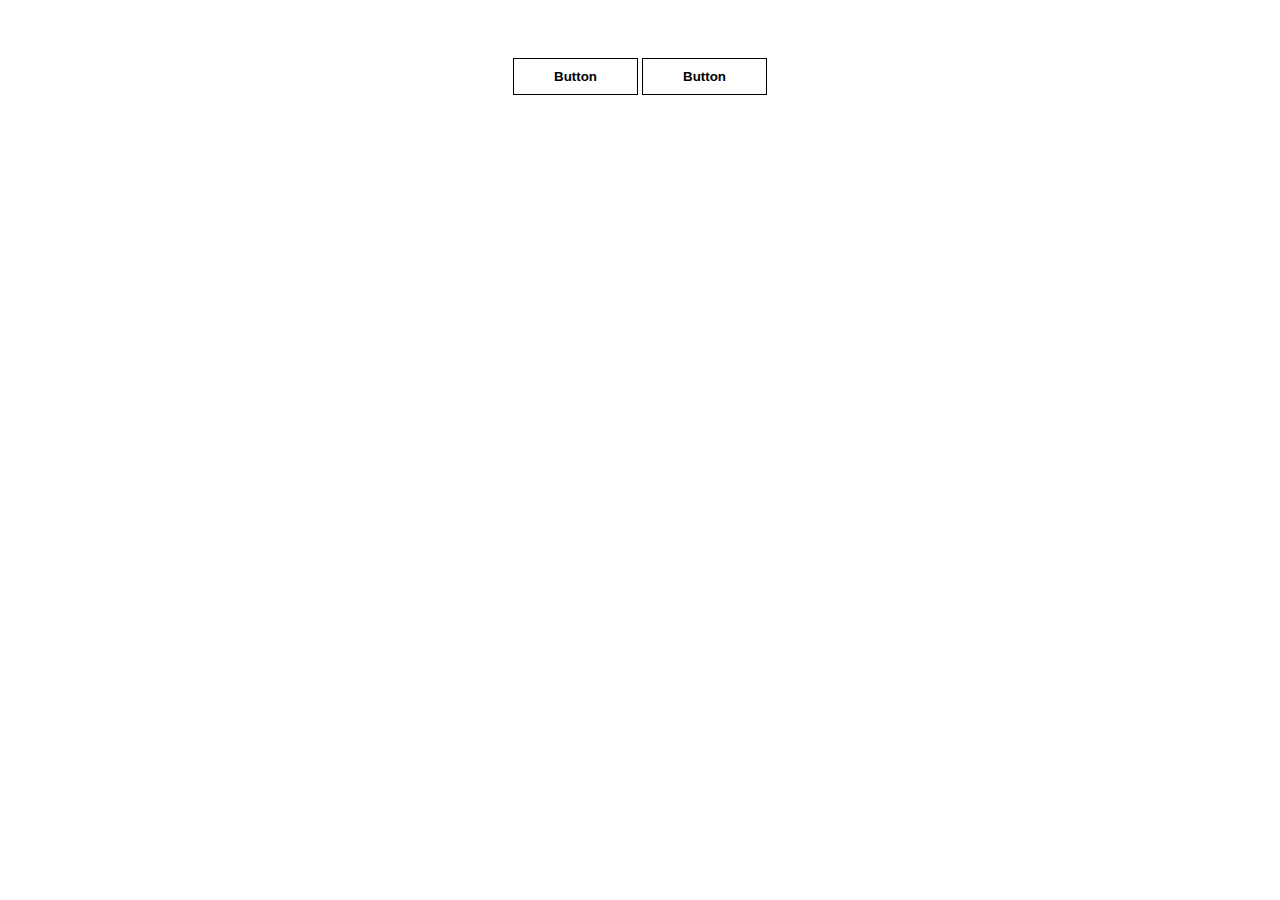
<file: buttom/index(buttom).html>
<!DOCTYPE html>
<html>
<head>
	<meta charset="utf-8">
	<meta http-equiv="X-UA-Compatible" content="IE=edge">
	<title></title>
	<link rel="stylesheet" href="style(buttom).css">
</head>
<body>
	<div id="container">
		<button class="btn float">Button</button>
		<button class="btn simple">Button</button>
	</div>
	</div>
</body>
</html>
</file>
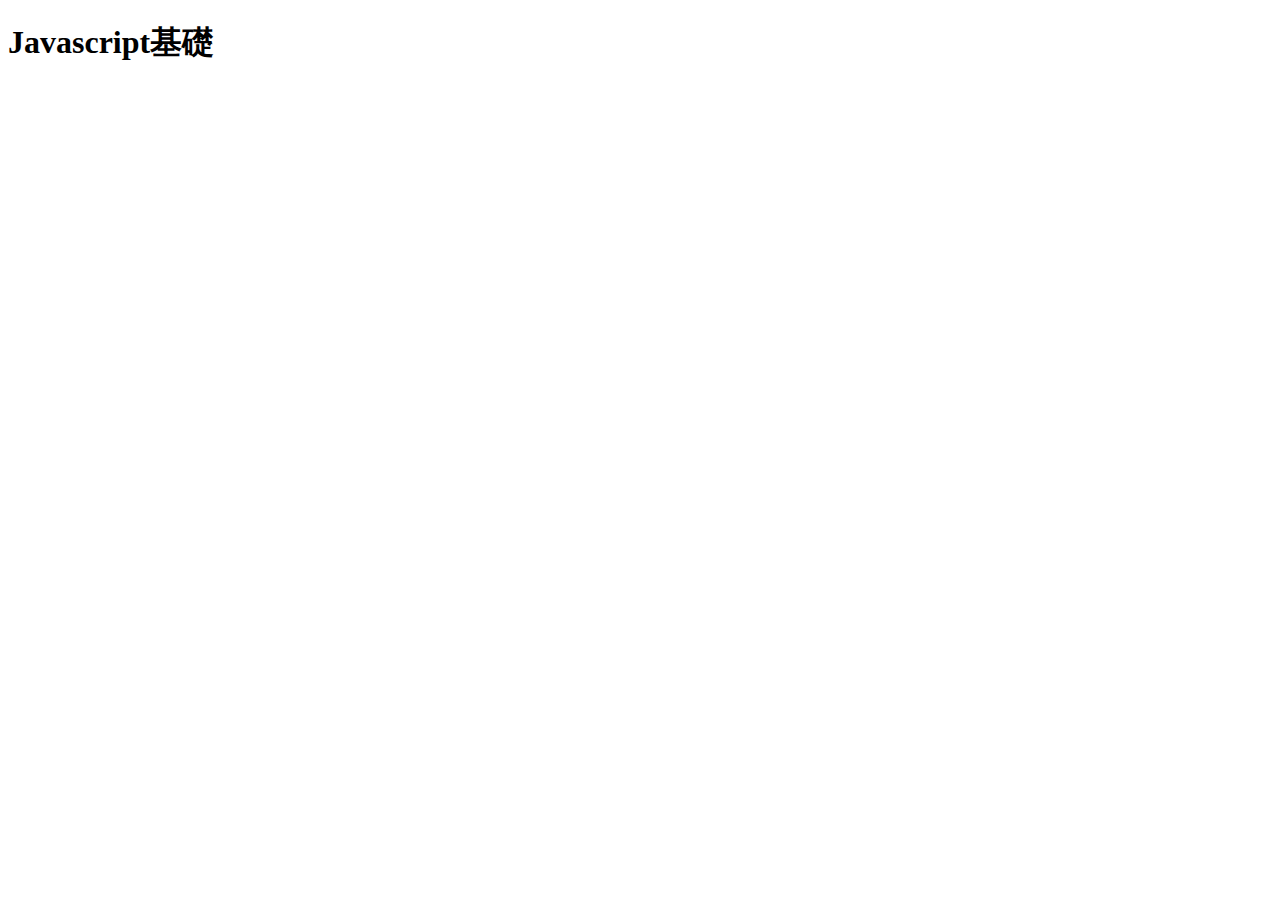
<file: JavaScript/index(java).html>
<!DOCTYPE html>
<html lang="jn">
<head>
	<meta charset="UTF-8">
	<meta name="viewport" content="width=device-width, initial-scale=1.0">
	<title>Document</title>
</head>
<body>
	<h1>Javascript基礎</h1>
	<script src="main.js"></script>
</body>
</html>
</file>
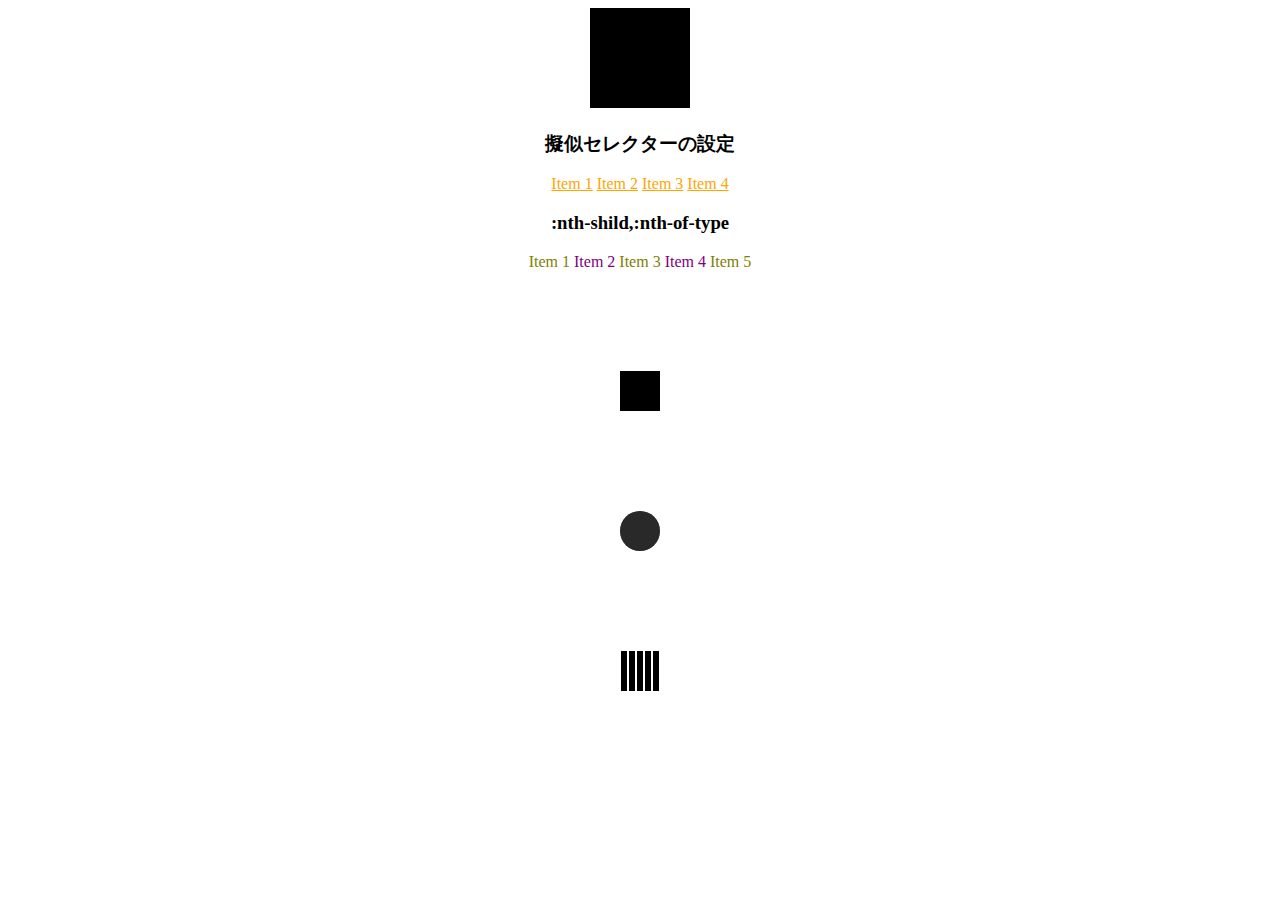
<file: try/index(ani).html>
<!DOCTYPE html>
<html lang="ja">
<head>
	<meta charset="UTF-8">
	<meta name="viewport" content="width=device-width, initial-scale=1.0">
	<title>Document</title>
	<link rel="stylesheet" href="ani.css">
</head>
<body>
	<div class="three-dot-sppiner">
		<div></div>
		<div></div>
		<div></div>
	</div>

	<div class="rect"></div>

	<div>
		<h3>擬似セレクターの設定</h3>
		<a href="#1">Item 1</a>
		<a href="#2">Item 2</a>
		<a href="#3">Item 3</a>
		<a href="#4">Item 4</a>
	</div>

	<div>
		<h3>:nth-shild,:nth-of-type</h3>
		<span>Item 1</span>
		<span>Item 2</span>
		<span>Item 3</span>
		<span>Item 4</span>
		<span>Item 5</span>
	</div>

	<div class="try">
		<div class="spinner"></div>
		<div class="double-spinner">
			<div></div>
			<div></div>
		</div>

		<div class="rect-spinner">
			<div></div>
			<div></div>
			<div></div>
			<div></div>
			<div></div>
		</div>
	</div>

</body>
</html>
</file>
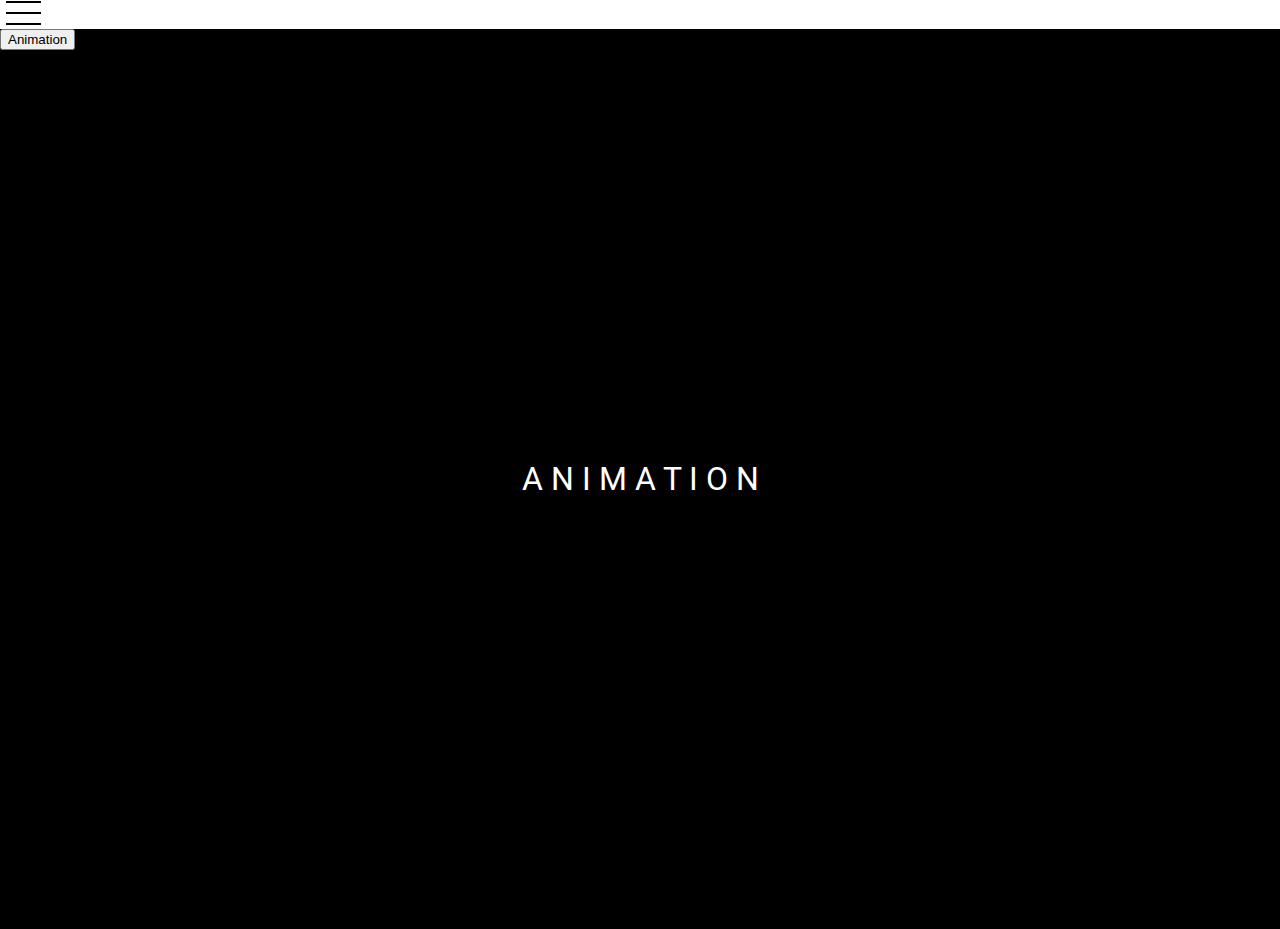
<file: try/index(menu).html>
<!DOCTYPE html>
<html lang="en">
<head>
	<meta charset="UTF-8">
	<meta name="viewport" content="width=device-width, initial-scale=1.0">
	<title>Document</title>
	<link rel="stylesheet" href="menu.css">
	<link href="https://fonts.googleapis.com/css2?family=Open+Sans+Condensed:wght@300&family=Roboto:wght@500&display=swap" rel="stylesheet">
</head>
<body>
	<button class="mobile-menu-icon" onclick="document.querySelector('body').classList.toggle('menu-open');">
		<span></span>
		<span></span>
		<span></span>
	</button>

	<div id="container">
		<div class="animate-title">
			<span class="char">A</span>
			<span class="char">N</span>
			<span class="char">I</span>
			<span class="char">M</span>
			<span class="char">A</span>
			<span class="char">T</span>
			<span class="char">I</span>
			<span class="char">O</span>
			<span class="char">N</span>
		</div>
	<button onclick="document.querySelector('.animate-title').classList.toggle('inview');">Animation</button>
	</div>
</body>
</html>
</file>
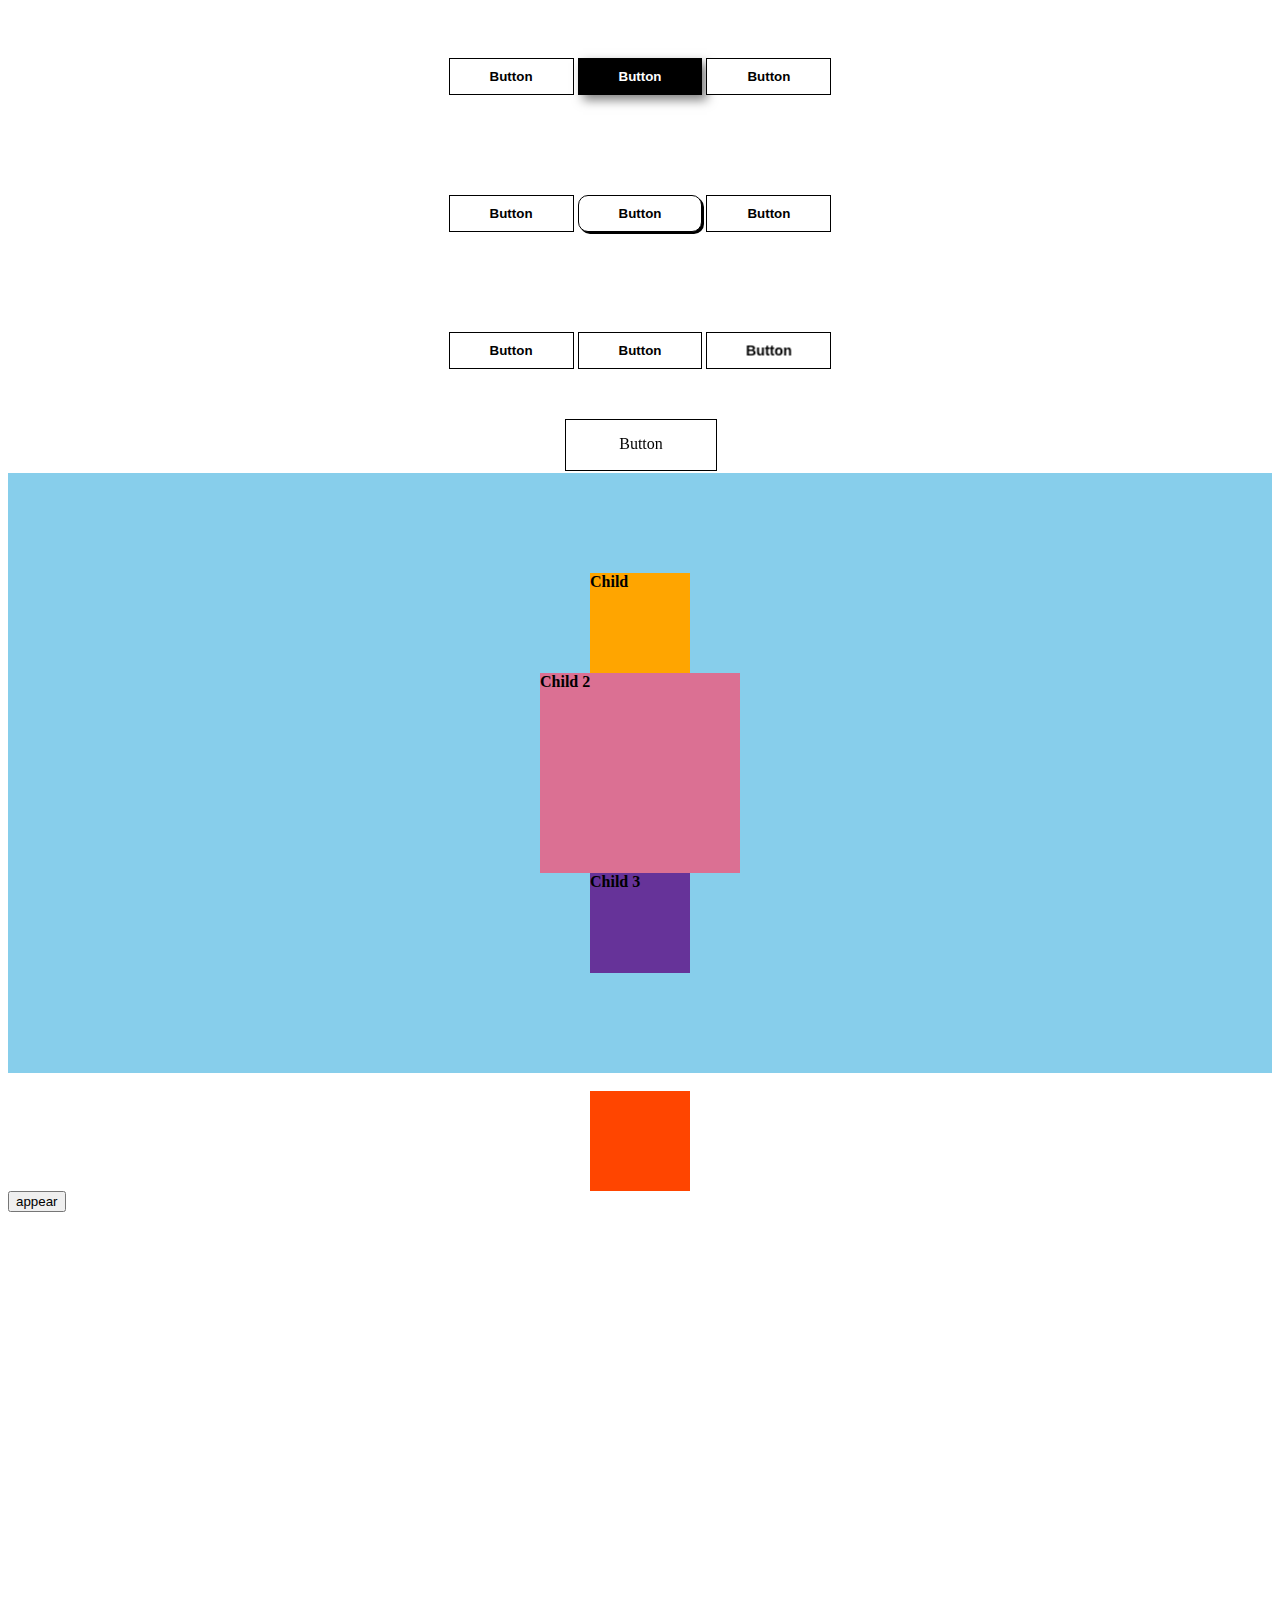
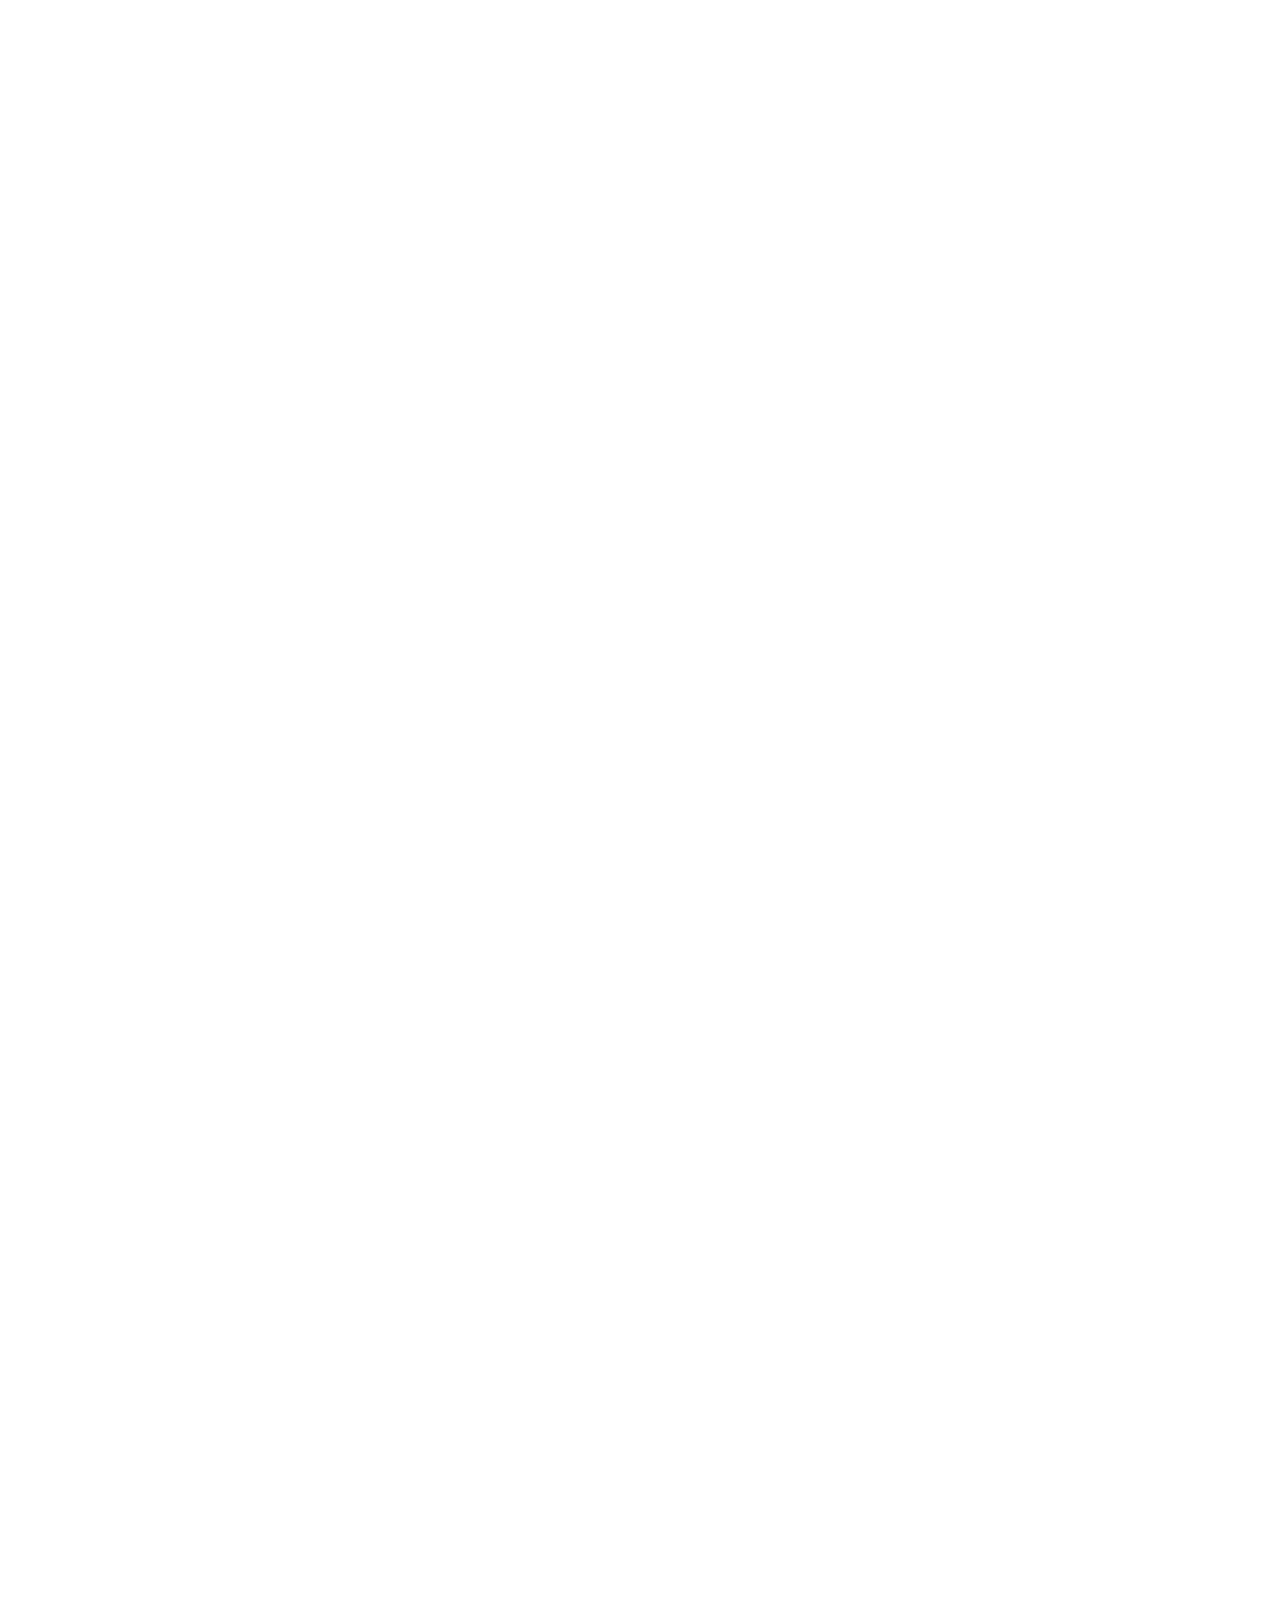
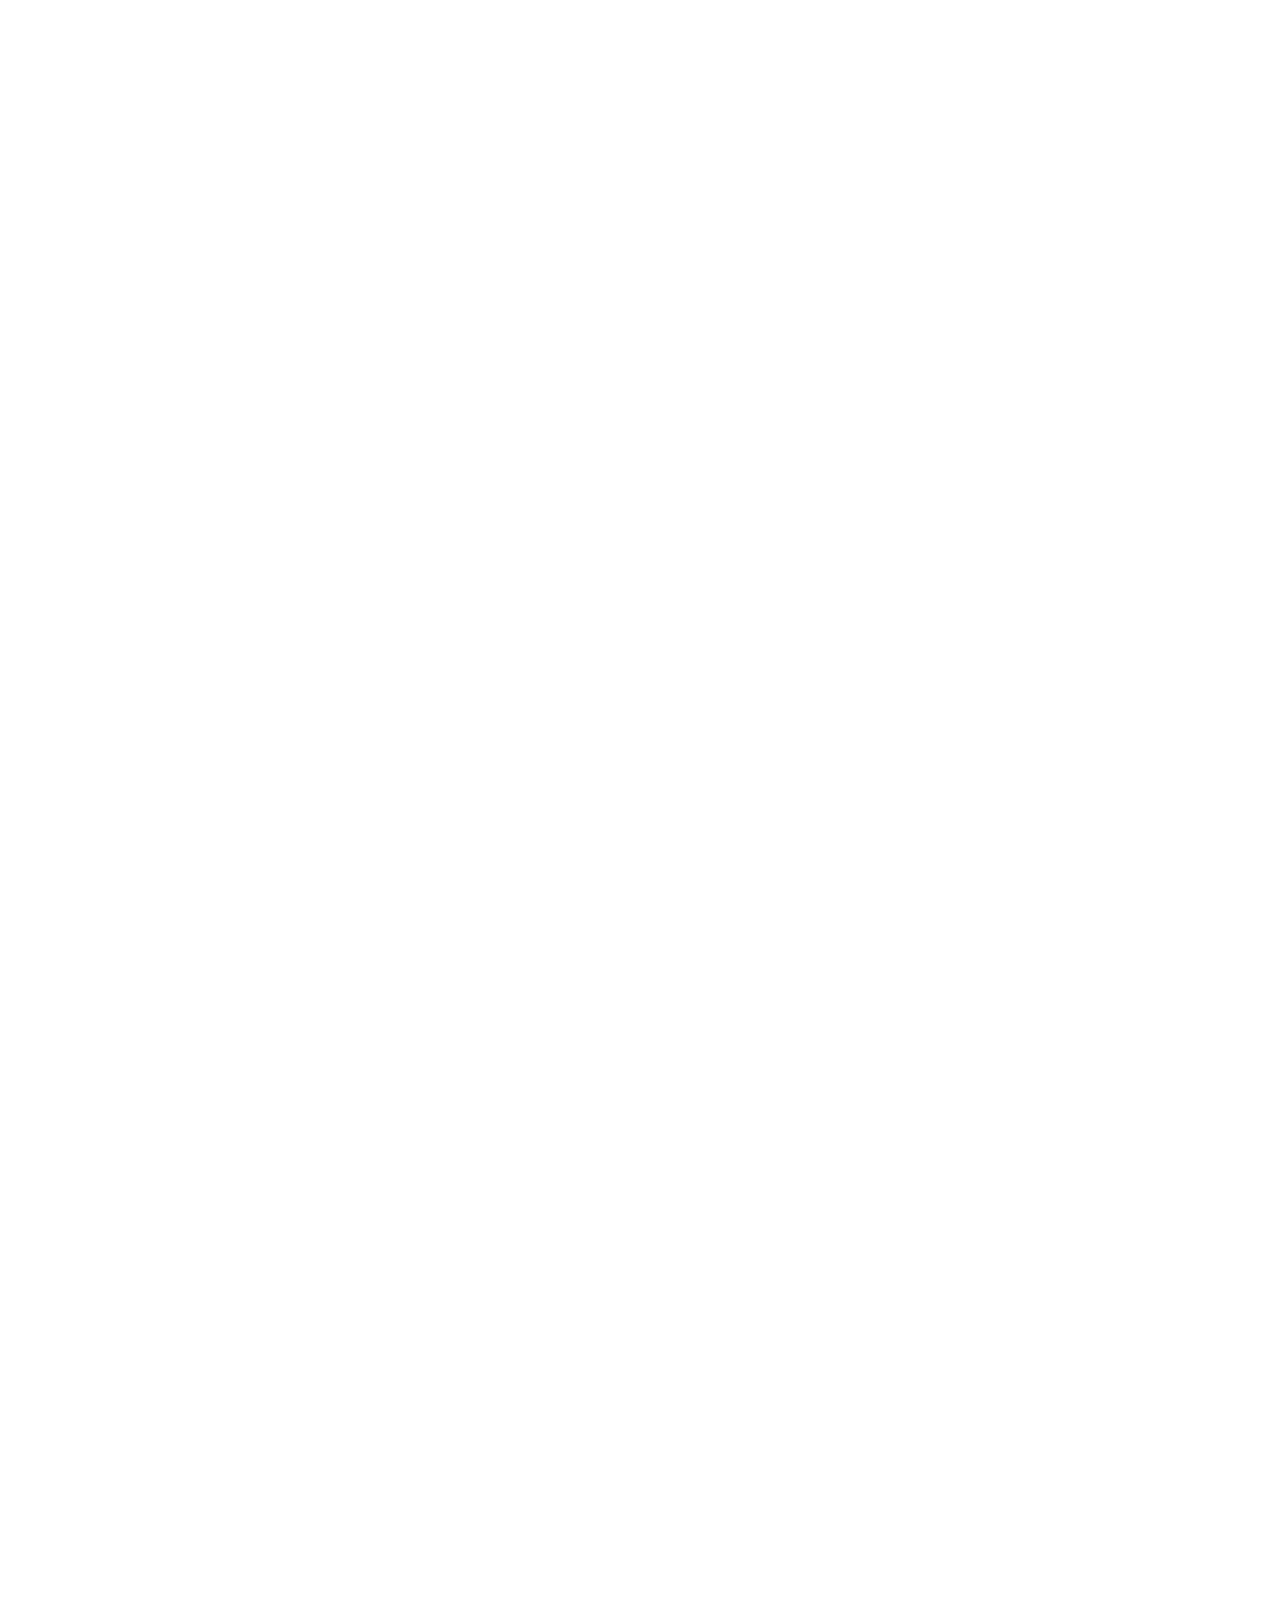
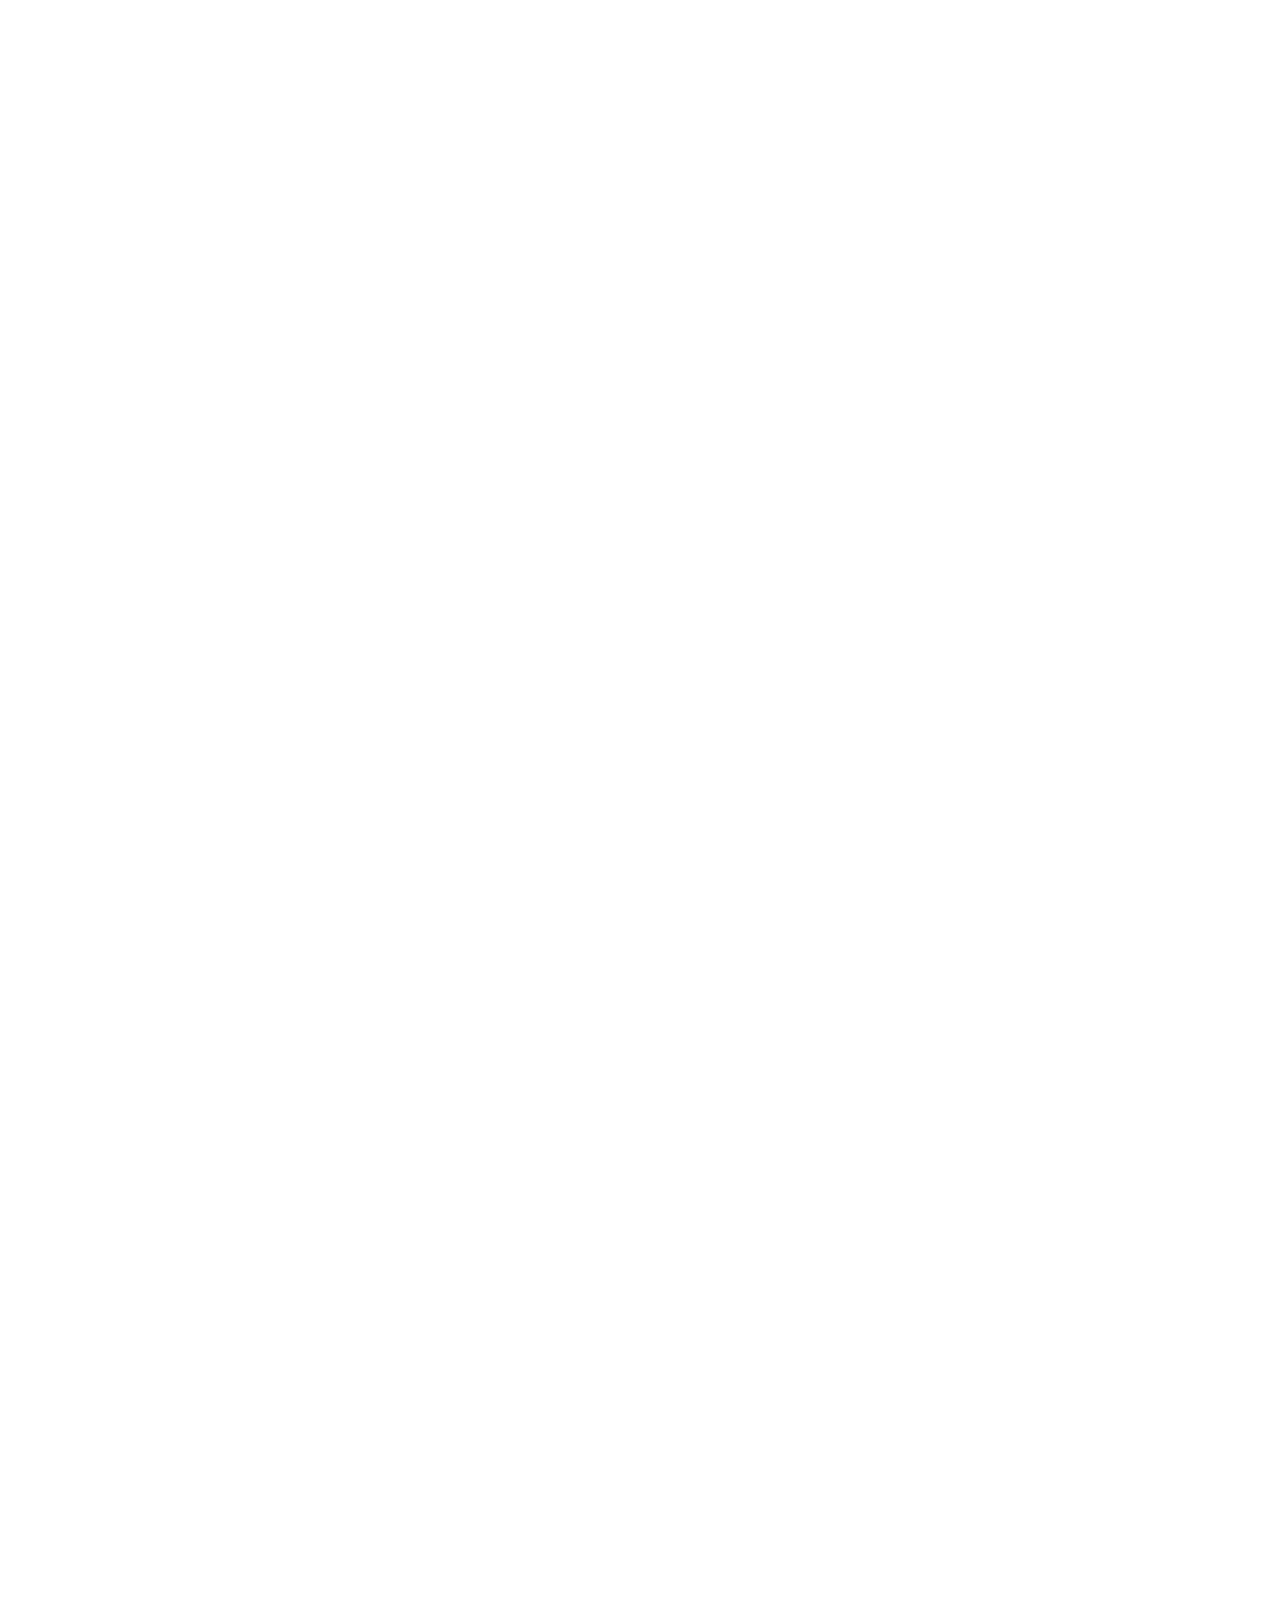
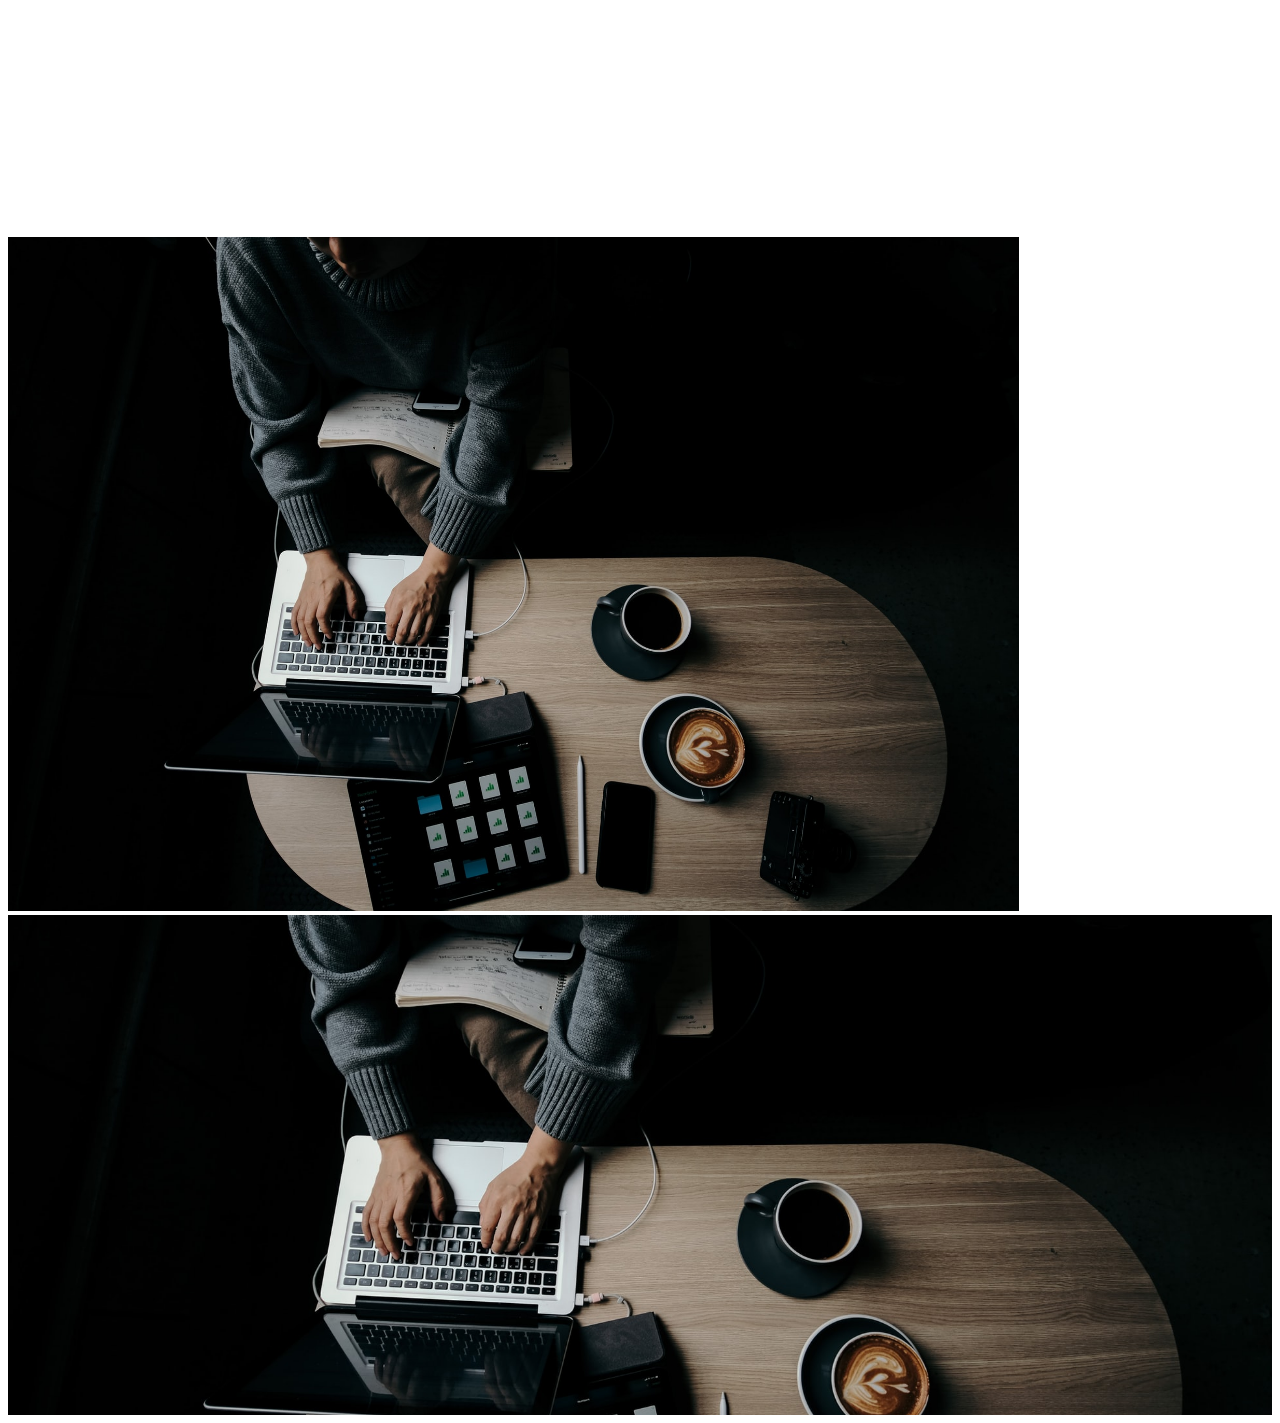
<file: try/index(try).html>
<!DOCTYPE html>
<html>
<head>
	<meta charset="utf-8">
	<meta http-equiv="X-UA-Compatible" content="IE=edge">
	<title></title>
	<link rel="stylesheet" href="try.css">
</head>
<body>
	<div id="container">
		<div class="try">
			<button class="btn float">Button</button>
			<button class="btn filled">Button</button>
			<button class="btn letter-spacing">Button</button>
			<br>
			<button class="btn shadow">Button</button>
			<button class="btn solid">Button</button>
			<button class="btn slide-bg">Button</button>
			<br>
			<button class="btn cover-3d">Button</button>
			<button class="btn cover-3d-2">Button</button>
			<button class="btn cover-3d-3">
				<span>Button</span>
			</button>
			<br>
			<a class="btn-2 cubic">
				<span class="hovering">Now,Hovering</span>
				<span class="default">Button</span>
			</a>
			<br>
			<div class="parent">
				<div class="child">Child</div>
				<div class="child v2">Child 2</div>
				<div class="child v3">Child 3</div>
			</div>
		</div>
		</br>
		<div class="rect"></div>
	</div>

	<button onclick="document.querySelector('.appear').classList.toggle('inview');">
		appear
	</button>

	<div class="appear up">
		<div class="item"><img src="image.jpg"></div>
		<div class="item"><img src="image.jpg"></div>
		<div class="item"><img src="image.jpg"></div>
		<div class="item"><img src="image.jpg"></div>
		<div class="item"><img src="image.jpg"></div>
		<div class="item"><img src="image.jpg"></div>
		<div class="item"><img src="image.jpg"></div>
		<div class="item"><img src="image.jpg"></div>
	</div>

	<img src="image.jpg">
	<div class="bg-img"></div>
	<style>
		.bg-img {
			height: 500px;
			background-image: url(image.jpg);
			background-repeat: no-repeat;
			background-size: cover; /* object-fit: cover;*/
			background-position: center;
		}
	</style>
</body>
</html>
</file>
<file: buttom/style(buttom).css>
#container {
  text-align: center; }

.btn {
  background-color: white;
  color: black;
  border: 1px solid black;
  padding: 10px 40px;
  margin: 50px 0;
  font-weight: 600;
  cursor: pointer;
  transition: all 0.3s; }
  .btn.float:hover {
    box-shadow: 5px 5px 10px 0px rgba(0, 0, 0, 0.5); }
  .btn.simple:hover {
    background-color: black;
    color: white; }

/*# sourceMappingURL=style(buttom).css.map */
</file>
<file: try/ani.css>
.three-dot-spinner {
  text-align: center; }
  .three-dot-spinner > div {
    display: inline-block;
    width: 18px;
    height: 18px;
    background-color: black;
    border-radius: 50%;
    animation: sk-bouncedelay 1.4s infinite; }
    .three-dot-spinner > div:nth-child(1) {
      animation-delay: -0.32s; }
    .three-dot-spinner > div:nth-child(2) {
      animation-delay: -0.16s; }

@keyframes sk-bouncedelay {
  0% {
    transform: scale(0); }
  40% {
    transform: scale(1); }
  80% {
    transform: scale(0); }
  100% {
    transform: scale(0); } }
body {
  text-align: center; }

.rect {
  display: inline-block;
  width: 100px;
  height: 100px;
  background-color: black;
  animation: sk-2-bouncedelay 1.4s;
  animation-timing-function: ease;
  animation-iteration-count: 1;
  animation-fill-mode: forwards; }

@keyframes sk-2-bouncedelay {
  from {
    transform: scale(0);
    background-color: white; }
  to {
    transform: scale(1); } }
a {
  color: orange; }
  a:visited {
    color: blue; }
  a:hover {
    color: red; }
  a:focus {
    color: green; }
  a:active {
    color: purple; }

div span {
  color: olive; }
  div span:nth-child(odd) {
    color: purple; }

.try .spinner {
  width: 40px;
  height: 40px;
  background-color: black;
  margin: 100px auto;
  animation-name: sk-rotateplane-2;
  animation-duration: 1.2s;
  animation-timing-function: ease-in-out;
  animation-delay: 0s;
  animation-iteration-count: infinite;
  animation-direction: normal;
  animation-fill-mode: forwards; }
@keyframes sk-rotateplane-2 {
  0% {
    transform: perspective(120px) rotateX(0) rotateY(0); }
  50% {
    transform: rotateX(-180deg) rotateY(0); }
  100% {
    transform: rotateX(-180deg) rotateY(-180deg); } }
.try .double-spinner {
  width: 40px;
  height: 40px;
  position: relative;
  margin: 100px auto; }
  .try .double-spinner > div {
    width: 100%;
    height: 100%;
    border-radius: 50%;
    background-color: black;
    opacity: 0.6;
    position: absolute;
    top: 0;
    left: 0;
    animation-name: sk-bounce;
    animation-duration: 2s;
    animation-timing-function: ease-in-out;
    animation-delay: 0s;
    animation-iteration-count: infinite;
    animation-direction: normal;
    animation-fill-mode: forwards; }
    .try .double-spinner > div:nth-child(2) {
      animation-delay: -1s; }
@keyframes sk-bounce {
  0%,
		100% {
    transform: scale(0); }
  50% {
    transform: scale(1); } }
.try .rect-spinner {
  width: 50px;
  height: 40px;
  text-align: center;
  letter-spacing: -2px;
  margin: 100px auto; }
  .try .rect-spinner > div {
    width: 6px;
    height: 100%;
    display: inline-block;
    background-color: black;
    animation-name: sk-stretchdelay;
    animation-duration: 1.2s;
    animation-timing-function: ease-in-out;
    animation-delay: 0s;
    animation-iteration-count: infinite;
    animation-direction: normal;
    animation-fill-mode: forwards; }
    .try .rect-spinner > div:nth-child(1) {
      animation-delay: -1.2s; }
    .try .rect-spinner > div:nth-child(2) {
      animation-delay: -1.1s; }
    .try .rect-spinner > div:nth-child(3) {
      animation-delay: -1s; }
    .try .rect-spinner > div:nth-child(4) {
      animation-delay: -0.9s; }
    .try .rect-spinner > div:nth-child(5) {
      animation-delay: -0.8s; }
@keyframes sk-stretchdelay {
  0%,
		40%,
		100% {
    transform: scaleY(0.4); }
  20% {
    transform: scaleY(1); } }

/*# sourceMappingURL=ani.css.map */
</file>
<file: try/menu.css>
.mobile-menu-icon {
  background-color: transparent;
  border: none;
  outline: none !important;
  cursor: pointer; }
  .mobile-menu-icon > span {
    background-color: black;
    width: 35px;
    height: 2px;
    display: block;
    margin-bottom: 9px;
    transition: all 0.5s; }
    .mobile-menu-icon > span:last-child {
      margin-bottom: 0; }

.menu-open {
  background-color: black; }
  .menu-open .mobile-menu-icon > span {
    background-color: white; }
    .menu-open .mobile-menu-icon > span:nth-child(1) {
      transition-delay: 50ms;
      transform: translateY(11px) rotate(135deg); }
    .menu-open .mobile-menu-icon > span:nth-child(2) {
      transition-delay: 0s;
      transform: translateX(-18px) scaleX(0); }
    .menu-open .mobile-menu-icon > span:nth-child(3) {
      transition-delay: 50ms;
      transform: translateY(-11px) rotate(-135deg); }

html {
  font-family: 'Open Sans Condensed', sans-serif;
  font-family: 'Roboto', sans-serif; }

body {
  margin: 0; }

#container {
  position: relative;
  height: 100vh;
  background-color: black; }

.animate-title {
  position: absolute;
  top: 50%;
  left: 50%;
  transform: translate(-50%, -50%);
  color: white;
  font-size: 2em; }
  .animate-title.inview .char {
    display: inline-block;
    animation-name: kf-animate-chars;
    animation-duration: 0.5s;
    animation-timing-function: cubic-bezier(0.39, 1.57, 0.58, 1);
    animation-delay: 0s;
    animation-iteration-count: 1;
    animation-direction: normal;
    animation-fill-mode: both; }
    .animate-title.inview .char:nth-child(1) {
      animation-delay: 0.04s; }
    .animate-title.inview .char:nth-child(2) {
      animation-delay: 0.08s; }
    .animate-title.inview .char:nth-child(3) {
      animation-delay: 0.12s; }
    .animate-title.inview .char:nth-child(4) {
      animation-delay: 0.16s; }
    .animate-title.inview .char:nth-child(5) {
      animation-delay: 0.2s; }
    .animate-title.inview .char:nth-child(6) {
      animation-delay: 0.24s; }
    .animate-title.inview .char:nth-child(7) {
      animation-delay: 0.28s; }
    .animate-title.inview .char:nth-child(8) {
      animation-delay: 0.32s; }
    .animate-title.inview .char:nth-child(9) {
      animation-delay: 0.36s; }

@keyframes kf-animate-chars {
  0% {
    opacity: 0;
    transform: translateY(-50%); }
  100% {
    opacity: 1;
    transform: translateY(0); } }

/*# sourceMappingURL=menu.css.map */
</file>
<file: try/try.css>
#container {
  text-align: center; }

.try .btn {
  position: relative;
  display: inline-block;
  background-color: white;
  border: 1px solid black;
  font-weight: 600;
  padding: 10px 40px;
  margin: 50px auto;
  cursor: pointer;
  transition: all 0.3s; }
  .try .btn.float:hover {
    background-color: black;
    color: white;
    box-shadow: 5px 5px 10px 0px rgba(0, 0, 0, 0.5); }
  .try .btn.filled {
    background-color: black;
    color: white;
    box-shadow: 5px 5px 10px 0px rgba(0, 0, 0, 0.5); }
    .try .btn.filled:hover {
      background-color: white;
      color: black;
      box-shadow: none; }
  .try .btn.letter-spacing:hover {
    background-color: black;
    letter-spacing: 3px;
    color: white; }
  .try .btn.shadow:hover {
    transform: translate(-2.5px, -2.5px);
    box-shadow: 5px 5px 0 0 black; }
  .try .btn.solid {
    box-shadow: 2px 2px 0 0 black;
    border-radius: 10px; }
    .try .btn.solid:hover {
      transform: translate(2px, 2px);
      box-shadow: none;
      border-radius: 10px; }
  .try .btn.slide-bg {
    position: relative;
    overflow: hidden;
    z-index: 1; }
    .try .btn.slide-bg::before {
      content: '';
      display: inline-block;
      width: 100%;
      height: 100%;
      background-color: black;
      position: absolute;
      top: 0;
      left: 0;
      transform: translate(-100%);
      transition: transform 0.3s;
      z-index: -1; }
    .try .btn.slide-bg:hover {
      color: white; }
      .try .btn.slide-bg:hover::before {
        transform: none; }
  .try .btn.cover-3d {
    position: relative;
    z-index: 1;
    transform-style: preserve-3d;
    perspective: 300px; }
    .try .btn.cover-3d::before {
      content: '';
      display: inline-block;
      width: 100%;
      height: 100%;
      background-color: black;
      position: absolute;
      top: 0;
      left: 0;
      transform: rotateX(90deg);
      transition: all 0.3s;
      transform-origin: top center;
      z-index: -1;
      opacity: 0; }
    .try .btn.cover-3d:hover {
      color: white; }
      .try .btn.cover-3d:hover::before {
        transform: none;
        opacity: 1; }
  .try .btn.cover-3d-2 {
    position: relative;
    overflow: hidden;
    z-index: 1;
    transform-style: preserve-3d;
    perspective: 300px; }
    .try .btn.cover-3d-2::before {
      content: '';
      display: inline-block;
      width: 100%;
      height: 100%;
      background-color: black;
      position: absolute;
      top: 0;
      left: 0;
      transform: rotateX(-90deg);
      transition: all 0.3s;
      z-index: -1; }
    .try .btn.cover-3d-2:hover {
      color: white; }
      .try .btn.cover-3d-2:hover::before {
        transform: none; }
  .try .btn.cover-3d-3 {
    position: relative;
    z-index: 1;
    transform-style: preserve-3d;
    perspective: 300px; }
    .try .btn.cover-3d-3 span {
      display: inline-block;
      transform: translate3d(0, 0, 20px); }
    .try .btn.cover-3d-3::before {
      content: '';
      display: inline-block;
      width: 100%;
      height: 100%;
      background-color: black;
      position: absolute;
      top: 0;
      left: 0;
      transform: rotateX(90deg);
      transition: all 1s;
      transform-origin: top center;
      opacity: 0; }
    .try .btn.cover-3d-3:hover {
      color: white; }
      .try .btn.cover-3d-3:hover::before {
        transform: none;
        opacity: 1; }
.try .btn-2 {
  position: relative;
  display: inline-block;
  transform-style: preserve-3d;
  perspective: 300px;
  width: 150px;
  height: 50px;
  margin: 0 auto;
  cursor: pointer; }
  .try .btn-2.cubic span {
    position: absolute;
    top: 0;
    left: 0;
    width: 100%;
    height: 100%;
    border: 1px solid black;
    line-height: 48px;
    text-align: center;
    transition: all 0.3s; }
  .try .btn-2.cubic .hovering {
    background-color: black;
    color: white;
    transform: rotateX(90deg);
    transform-origin: center center -25px; }
  .try .btn-2.cubic .default {
    background-color: white;
    color: black;
    transform: rotateX(0);
    transform-origin: center center -25px; }
  .try .btn-2.cubic:hover .hovering {
    transform: rotateX(0); }
  .try .btn-2.cubic:hover .default {
    transform: rotateX(-90deg); }

.rect {
  width: 100px;
  height: 100px;
  margin: 0 auto;
  background-color: orangered;
  transform-origin: center center;
  transform: scale(1); }

.parent {
  background-color: skyblue;
  height: 600px;
  width: 100%;
  text-align: left;
  display: flex;
  justify-content: center;
  align-items: center;
  flex-direction: column; }

.child {
  background-color: orange;
  width: 100px;
  height: 100px;
  font-weight: 600; }

.child.v2 {
  width: 200px;
  height: 200px;
  background-color: palevioletred; }

.child.v3 {
  background-color: rebeccapurple; }

.appear.up .item {
  transform: translateY(6px); }

.appear.down .item {
  transform: translateY(-6px); }

.appear.left .item {
  transform: translateX(40px); }

.appear.right .item {
  transform: translateX(-40px); }

.appear .item {
  transition: all 0.8s;
  opacity: 0; }
.appear.inview .item {
  opacity: 1;
  transform: none; }
  .appear.inview .item:nth-child(1) {
    transition-delay: 0.1s; }
  .appear.inview .item:nth-child(2) {
    transition-delay: 0.2s; }
  .appear.inview .item:nth-child(3) {
    transition-delay: 0.3s; }
  .appear.inview .item:nth-child(4) {
    transition-delay: 0.4s; }
  .appear.inview .item:nth-child(5) {
    transition-delay: 0.5s; }
  .appear.inview .item:nth-child(6) {
    transition-delay: 0.6s; }
  .appear.inview .item:nth-child(7) {
    transition-delay: 0.7s; }
  .appear.inview .item:nth-child(8) {
    transition-delay: 0.8s; }
  .appear.inview .item:nth-child(9) {
    transition-delay: 0.9s; }
  .appear.inview .item:nth-child(10) {
    transition-delay: 1s; }

img {
  max-width: 80%; }

/*# sourceMappingURL=try.css.map */
</file>
